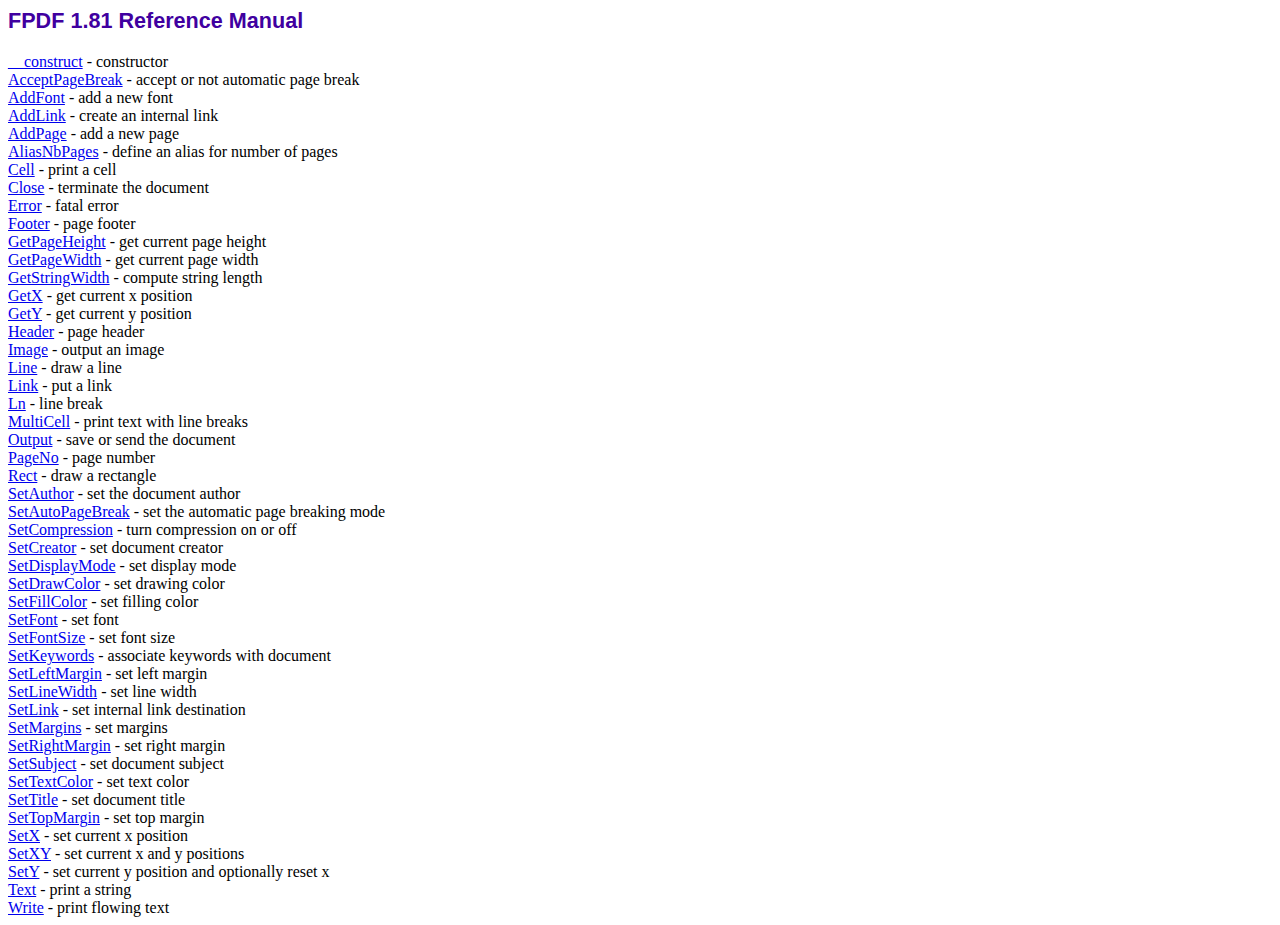
<file: fpdf/doc/index.htm>
<!DOCTYPE html PUBLIC "-//W3C//DTD HTML 4.01 Transitional//EN">
<html>
<head>
<meta http-equiv="Content-Type" content="text/html; charset=ISO-8859-1">
<title>FPDF 1.81 Reference Manual</title>
<link type="text/css" rel="stylesheet" href="../fpdf.css">
</head>
<body>
<h1>FPDF 1.81 Reference Manual</h1>
<a href="__construct.htm">__construct</a> - constructor<br>
<a href="acceptpagebreak.htm">AcceptPageBreak</a> - accept or not automatic page break<br>
<a href="addfont.htm">AddFont</a> - add a new font<br>
<a href="addlink.htm">AddLink</a> - create an internal link<br>
<a href="addpage.htm">AddPage</a> - add a new page<br>
<a href="aliasnbpages.htm">AliasNbPages</a> - define an alias for number of pages<br>
<a href="cell.htm">Cell</a> - print a cell<br>
<a href="close.htm">Close</a> - terminate the document<br>
<a href="error.htm">Error</a> - fatal error<br>
<a href="footer.htm">Footer</a> - page footer<br>
<a href="getpageheight.htm">GetPageHeight</a> - get current page height<br>
<a href="getpagewidth.htm">GetPageWidth</a> - get current page width<br>
<a href="getstringwidth.htm">GetStringWidth</a> - compute string length<br>
<a href="getx.htm">GetX</a> - get current x position<br>
<a href="gety.htm">GetY</a> - get current y position<br>
<a href="header.htm">Header</a> - page header<br>
<a href="image.htm">Image</a> - output an image<br>
<a href="line.htm">Line</a> - draw a line<br>
<a href="link.htm">Link</a> - put a link<br>
<a href="ln.htm">Ln</a> - line break<br>
<a href="multicell.htm">MultiCell</a> - print text with line breaks<br>
<a href="output.htm">Output</a> - save or send the document<br>
<a href="pageno.htm">PageNo</a> - page number<br>
<a href="rect.htm">Rect</a> - draw a rectangle<br>
<a href="setauthor.htm">SetAuthor</a> - set the document author<br>
<a href="setautopagebreak.htm">SetAutoPageBreak</a> - set the automatic page breaking mode<br>
<a href="setcompression.htm">SetCompression</a> - turn compression on or off<br>
<a href="setcreator.htm">SetCreator</a> - set document creator<br>
<a href="setdisplaymode.htm">SetDisplayMode</a> - set display mode<br>
<a href="setdrawcolor.htm">SetDrawColor</a> - set drawing color<br>
<a href="setfillcolor.htm">SetFillColor</a> - set filling color<br>
<a href="setfont.htm">SetFont</a> - set font<br>
<a href="setfontsize.htm">SetFontSize</a> - set font size<br>
<a href="setkeywords.htm">SetKeywords</a> - associate keywords with document<br>
<a href="setleftmargin.htm">SetLeftMargin</a> - set left margin<br>
<a href="setlinewidth.htm">SetLineWidth</a> - set line width<br>
<a href="setlink.htm">SetLink</a> - set internal link destination<br>
<a href="setmargins.htm">SetMargins</a> - set margins<br>
<a href="setrightmargin.htm">SetRightMargin</a> - set right margin<br>
<a href="setsubject.htm">SetSubject</a> - set document subject<br>
<a href="settextcolor.htm">SetTextColor</a> - set text color<br>
<a href="settitle.htm">SetTitle</a> - set document title<br>
<a href="settopmargin.htm">SetTopMargin</a> - set top margin<br>
<a href="setx.htm">SetX</a> - set current x position<br>
<a href="setxy.htm">SetXY</a> - set current x and y positions<br>
<a href="sety.htm">SetY</a> - set current y position and optionally reset x<br>
<a href="text.htm">Text</a> - print a string<br>
<a href="write.htm">Write</a> - print flowing text<br>
</body>
</html>
</file>
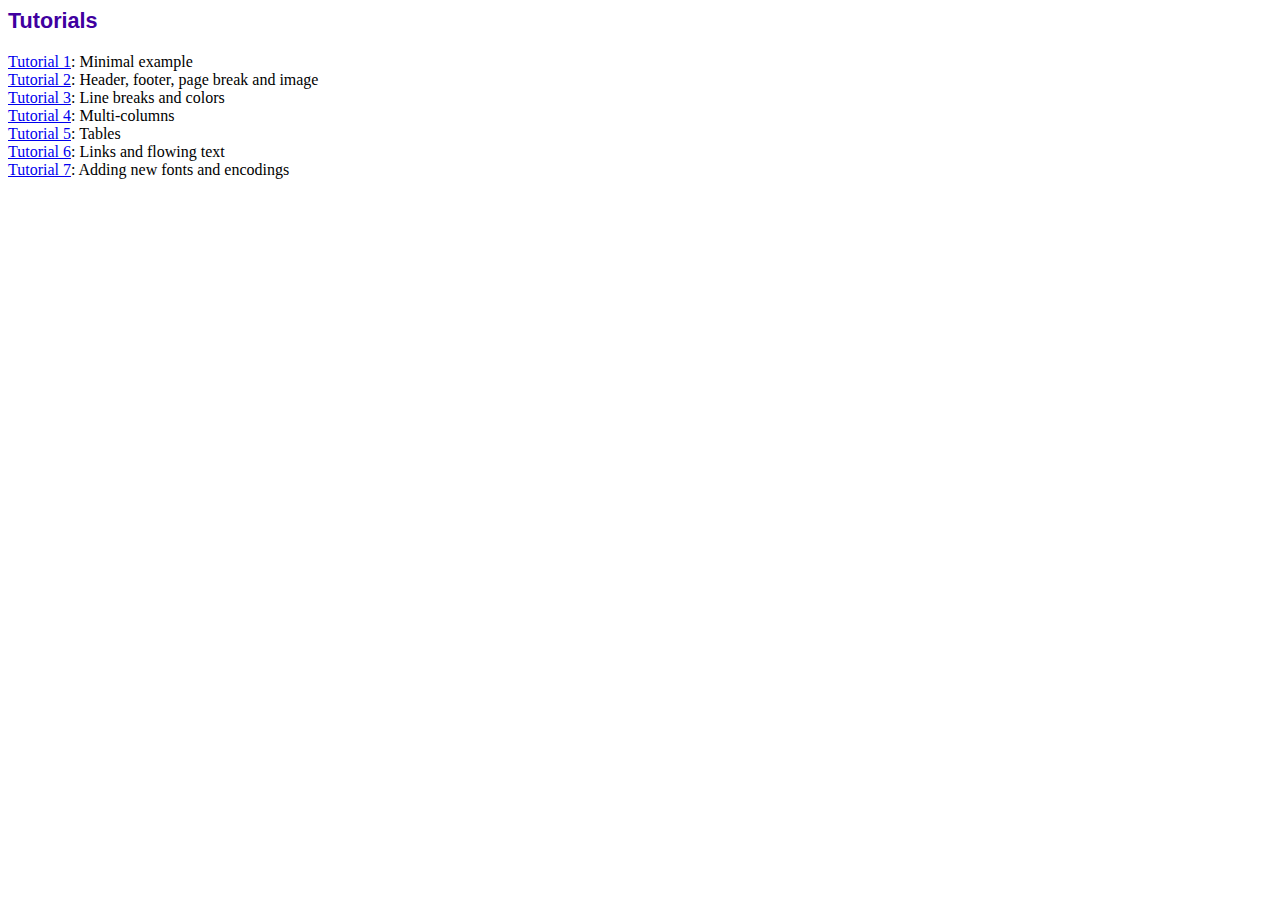
<file: fpdf/tutorial/index.htm>
<!DOCTYPE html PUBLIC "-//W3C//DTD HTML 4.01 Transitional//EN">
<html>
<head>
<meta http-equiv="Content-Type" content="text/html; charset=ISO-8859-1">
<title>Tutorials</title>
<link type="text/css" rel="stylesheet" href="../fpdf.css">
</head>
<body>
<h1>Tutorials</h1>
<ul style="list-style-type:none; margin-left:0; padding-left:0">
<li><a href="tuto1.htm">Tutorial 1</a>: Minimal example</li>
<li><a href="tuto2.htm">Tutorial 2</a>: Header, footer, page break and image</li>
<li><a href="tuto3.htm">Tutorial 3</a>: Line breaks and colors</li>
<li><a href="tuto4.htm">Tutorial 4</a>: Multi-columns</li>
<li><a href="tuto5.htm">Tutorial 5</a>: Tables</li>
<li><a href="tuto6.htm">Tutorial 6</a>: Links and flowing text</li>
<li><a href="tuto7.htm">Tutorial 7</a>: Adding new fonts and encodings</li>
</ul>
</body>
</html>
</file>
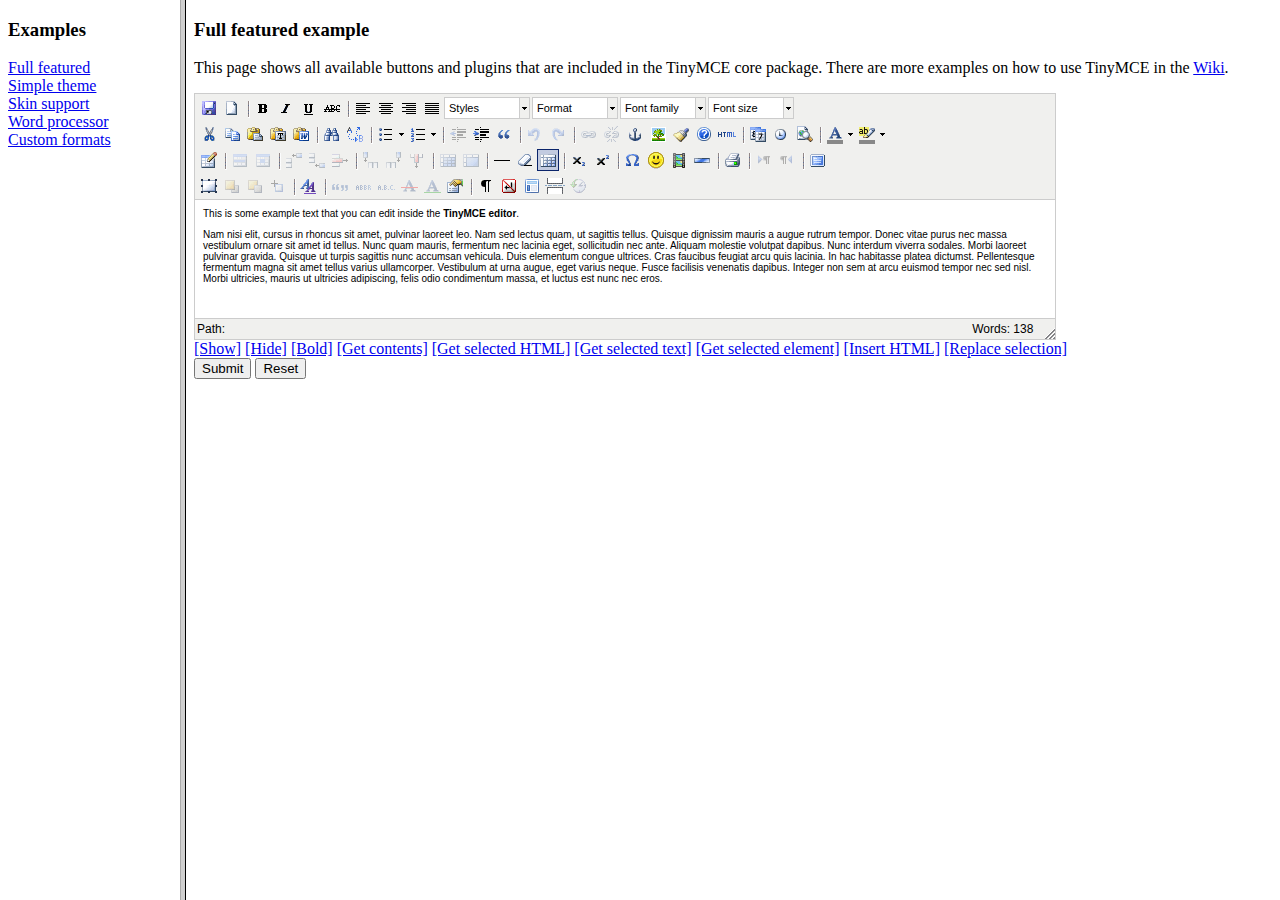
<file: admin/tinymce3/examples/index.html>
<!DOCTYPE HTML PUBLIC "-//W3C//DTD HTML 4.01 Frameset//EN" "http://www.w3.org/TR/html4/frameset.dtd">
<html>
<head>
	<title>TinyMCE examples</title>
</head>
<frameset cols="180,80%">
	<frame src="menu.html" name="menu" />
	<frame src="full.html" name="main" />
</frameset>
</html>
</file>
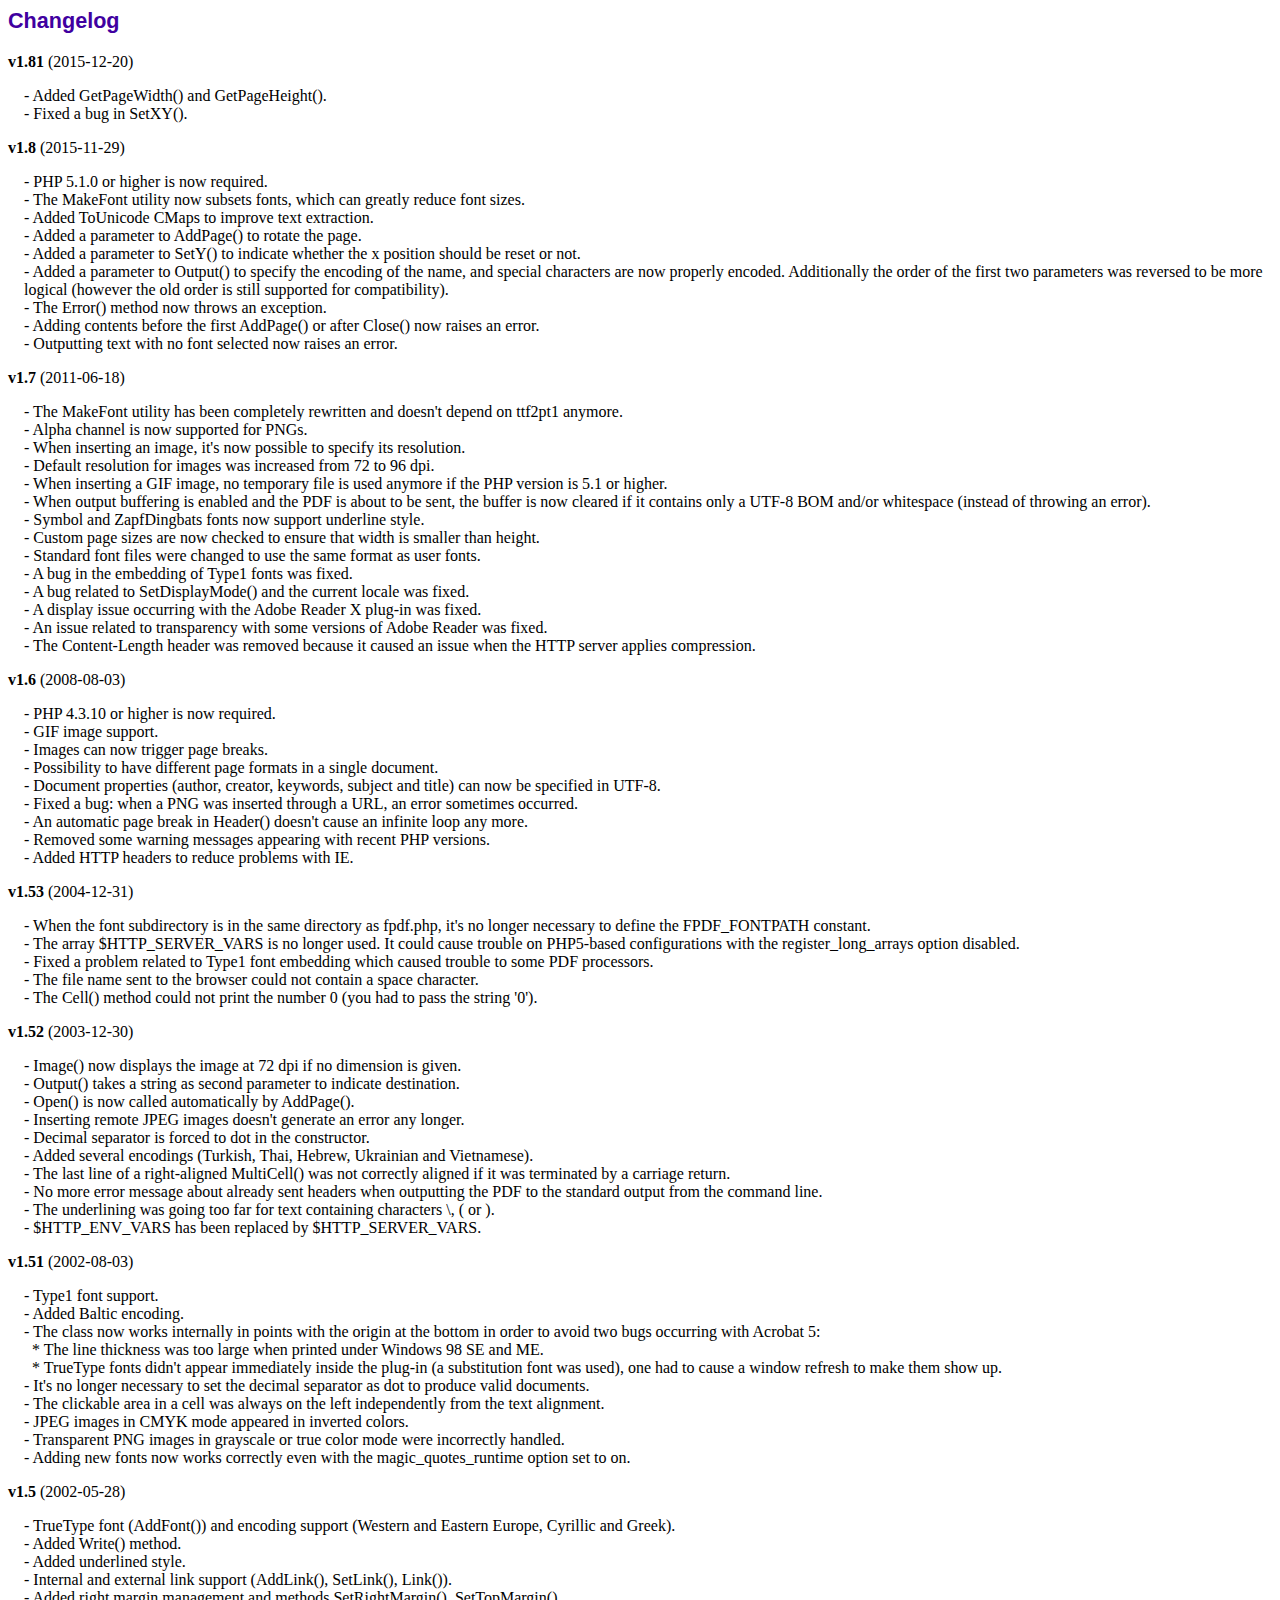
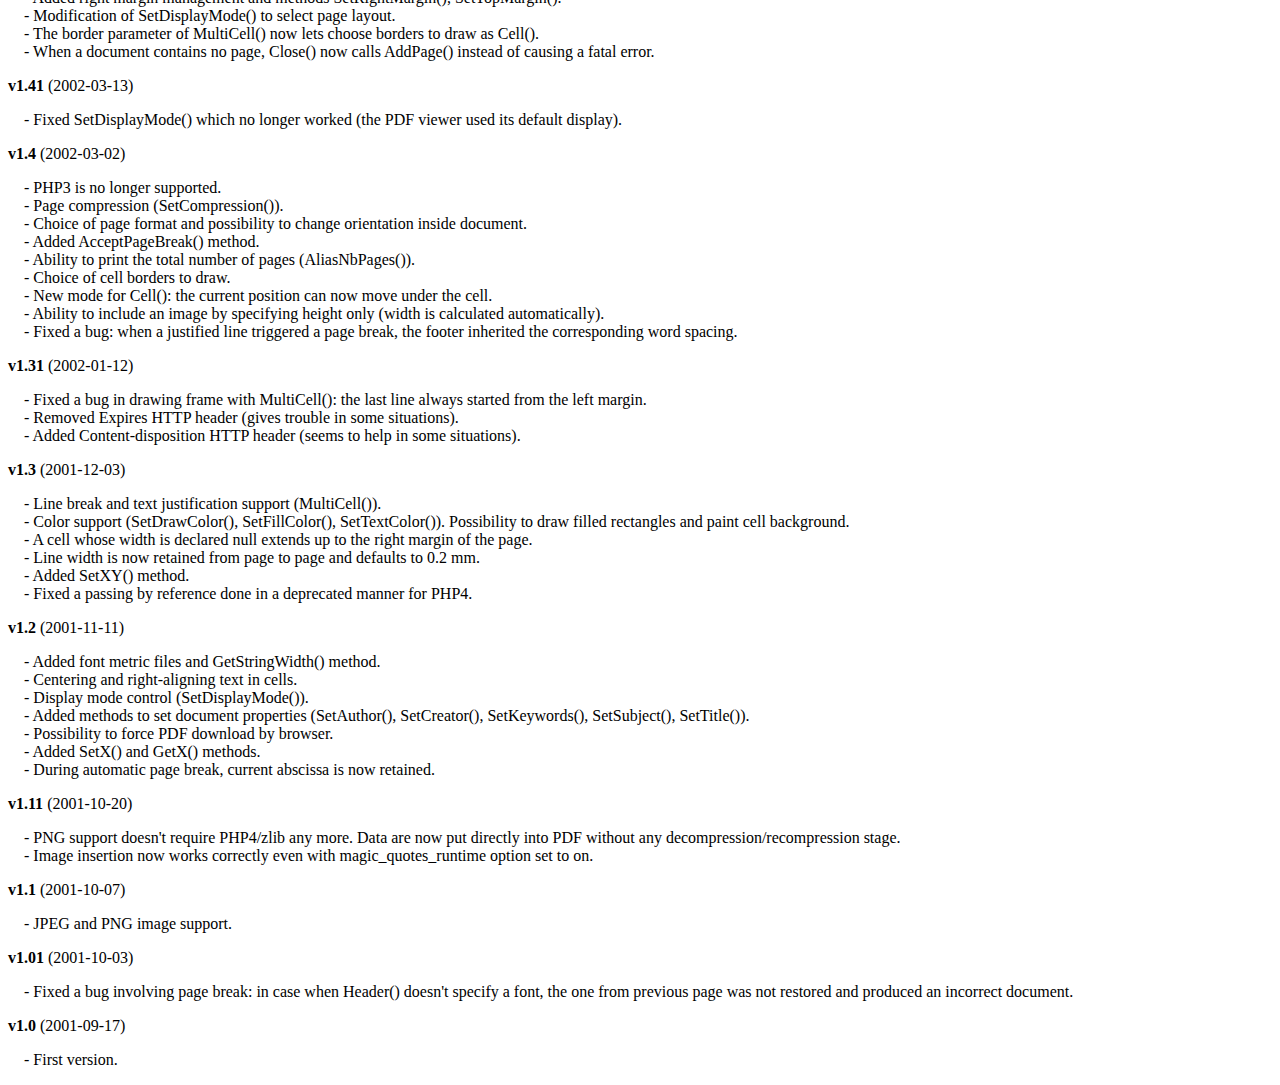
<file: fpdf/changelog.htm>
<!DOCTYPE html PUBLIC "-//W3C//DTD HTML 4.01 Transitional//EN">
<html>
<head>
<meta http-equiv="Content-Type" content="text/html; charset=ISO-8859-1">
<title>Changelog</title>
<link type="text/css" rel="stylesheet" href="fpdf.css">
<style type="text/css">
dd {margin:1em 0 1em 1em}
</style>
</head>
<body>
<h1>Changelog</h1>
<dl>
<dt><strong>v1.81</strong> (2015-12-20)</dt>
<dd>
- Added GetPageWidth() and GetPageHeight().<br>
- Fixed a bug in SetXY().<br>
</dd>
<dt><strong>v1.8</strong> (2015-11-29)</dt>
<dd>
- PHP 5.1.0 or higher is now required.<br>
- The MakeFont utility now subsets fonts, which can greatly reduce font sizes.<br>
- Added ToUnicode CMaps to improve text extraction.<br>
- Added a parameter to AddPage() to rotate the page.<br>
- Added a parameter to SetY() to indicate whether the x position should be reset or not.<br>
- Added a parameter to Output() to specify the encoding of the name, and special characters are now properly encoded. Additionally the order of the first two parameters was reversed to be more logical (however the old order is still supported for compatibility).<br>
- The Error() method now throws an exception.<br>
- Adding contents before the first AddPage() or after Close() now raises an error.<br>
- Outputting text with no font selected now raises an error.<br>
</dd>
<dt><strong>v1.7</strong> (2011-06-18)</dt>
<dd>
- The MakeFont utility has been completely rewritten and doesn't depend on ttf2pt1 anymore.<br>
- Alpha channel is now supported for PNGs.<br>
- When inserting an image, it's now possible to specify its resolution.<br>
- Default resolution for images was increased from 72 to 96 dpi.<br>
- When inserting a GIF image, no temporary file is used anymore if the PHP version is 5.1 or higher.<br>
- When output buffering is enabled and the PDF is about to be sent, the buffer is now cleared if it contains only a UTF-8 BOM and/or whitespace (instead of throwing an error).<br>
- Symbol and ZapfDingbats fonts now support underline style.<br>
- Custom page sizes are now checked to ensure that width is smaller than height.<br>
- Standard font files were changed to use the same format as user fonts.<br>
- A bug in the embedding of Type1 fonts was fixed.<br>
- A bug related to SetDisplayMode() and the current locale was fixed.<br>
- A display issue occurring with the Adobe Reader X plug-in was fixed.<br>
- An issue related to transparency with some versions of Adobe Reader was fixed.<br>
- The Content-Length header was removed because it caused an issue when the HTTP server applies compression.<br>
</dd>
<dt><strong>v1.6</strong> (2008-08-03)</dt>
<dd>
- PHP 4.3.10 or higher is now required.<br>
- GIF image support.<br>
- Images can now trigger page breaks.<br>
- Possibility to have different page formats in a single document.<br>
- Document properties (author, creator, keywords, subject and title) can now be specified in UTF-8.<br>
- Fixed a bug: when a PNG was inserted through a URL, an error sometimes occurred.<br>
- An automatic page break in Header() doesn't cause an infinite loop any more.<br>
- Removed some warning messages appearing with recent PHP versions.<br>
- Added HTTP headers to reduce problems with IE.<br>
</dd>
<dt><strong>v1.53</strong> (2004-12-31)</dt>
<dd>
- When the font subdirectory is in the same directory as fpdf.php, it's no longer necessary to define the FPDF_FONTPATH constant.<br>
- The array $HTTP_SERVER_VARS is no longer used. It could cause trouble on PHP5-based configurations with the register_long_arrays option disabled.<br>
- Fixed a problem related to Type1 font embedding which caused trouble to some PDF processors.<br>
- The file name sent to the browser could not contain a space character.<br>
- The Cell() method could not print the number 0 (you had to pass the string '0').<br>
</dd>
<dt><strong>v1.52</strong> (2003-12-30)</dt>
<dd>
- Image() now displays the image at 72 dpi if no dimension is given.<br>
- Output() takes a string as second parameter to indicate destination.<br>
- Open() is now called automatically by AddPage().<br>
- Inserting remote JPEG images doesn't generate an error any longer.<br>
- Decimal separator is forced to dot in the constructor.<br>
- Added several encodings (Turkish, Thai, Hebrew, Ukrainian and Vietnamese).<br>
- The last line of a right-aligned MultiCell() was not correctly aligned if it was terminated by a carriage return.<br>
- No more error message about already sent headers when outputting the PDF to the standard output from the command line.<br>
- The underlining was going too far for text containing characters \, ( or ).<br>
- $HTTP_ENV_VARS has been replaced by $HTTP_SERVER_VARS.<br>
</dd>
<dt><strong>v1.51</strong> (2002-08-03)</dt>
<dd>
- Type1 font support.<br>
- Added Baltic encoding.<br>
- The class now works internally in points with the origin at the bottom in order to avoid two bugs occurring with Acrobat 5:<br>&nbsp;&nbsp;* The line thickness was too large when printed under Windows 98 SE and ME.<br>&nbsp;&nbsp;* TrueType fonts didn't appear immediately inside the plug-in (a substitution font was used), one had to cause a window refresh to make them show up.<br>
- It's no longer necessary to set the decimal separator as dot to produce valid documents.<br>
- The clickable area in a cell was always on the left independently from the text alignment.<br>
- JPEG images in CMYK mode appeared in inverted colors.<br>
- Transparent PNG images in grayscale or true color mode were incorrectly handled.<br>
- Adding new fonts now works correctly even with the magic_quotes_runtime option set to on.<br>
</dd>
<dt><strong>v1.5</strong> (2002-05-28)</dt>
<dd>
- TrueType font (AddFont()) and encoding support (Western and Eastern Europe, Cyrillic and Greek).<br>
- Added Write() method.<br>
- Added underlined style.<br>
- Internal and external link support (AddLink(), SetLink(), Link()).<br>
- Added right margin management and methods SetRightMargin(), SetTopMargin().<br>
- Modification of SetDisplayMode() to select page layout.<br>
- The border parameter of MultiCell() now lets choose borders to draw as Cell().<br>
- When a document contains no page, Close() now calls AddPage() instead of causing a fatal error.<br>
</dd>
<dt><strong>v1.41</strong> (2002-03-13)</dt>
<dd>
- Fixed SetDisplayMode() which no longer worked (the PDF viewer used its default display).<br>
</dd>
<dt><strong>v1.4</strong> (2002-03-02)</dt>
<dd>
- PHP3 is no longer supported.<br>
- Page compression (SetCompression()).<br>
- Choice of page format and possibility to change orientation inside document.<br>
- Added AcceptPageBreak() method.<br>
- Ability to print the total number of pages (AliasNbPages()).<br>
- Choice of cell borders to draw.<br>
- New mode for Cell(): the current position can now move under the cell.<br>
- Ability to include an image by specifying height only (width is calculated automatically).<br>
- Fixed a bug: when a justified line triggered a page break, the footer inherited the corresponding word spacing.<br>
</dd>
<dt><strong>v1.31</strong> (2002-01-12)</dt>
<dd>
- Fixed a bug in drawing frame with MultiCell(): the last line always started from the left margin.<br>
- Removed Expires HTTP header (gives trouble in some situations).<br>
- Added Content-disposition HTTP header (seems to help in some situations).<br>
</dd>
<dt><strong>v1.3</strong> (2001-12-03)</dt>
<dd>
- Line break and text justification support (MultiCell()).<br>
- Color support (SetDrawColor(), SetFillColor(), SetTextColor()). Possibility to draw filled rectangles and paint cell background.<br>
- A cell whose width is declared null extends up to the right margin of the page.<br>
- Line width is now retained from page to page and defaults to 0.2 mm.<br>
- Added SetXY() method.<br>
- Fixed a passing by reference done in a deprecated manner for PHP4.<br>
</dd>
<dt><strong>v1.2</strong> (2001-11-11)</dt>
<dd>
- Added font metric files and GetStringWidth() method.<br>
- Centering and right-aligning text in cells.<br>
- Display mode control (SetDisplayMode()).<br>
- Added methods to set document properties (SetAuthor(), SetCreator(), SetKeywords(), SetSubject(), SetTitle()).<br>
- Possibility to force PDF download by browser.<br>
- Added SetX() and GetX() methods.<br>
- During automatic page break, current abscissa is now retained.<br>
</dd>
<dt><strong>v1.11</strong> (2001-10-20)</dt>
<dd>
- PNG support doesn't require PHP4/zlib any more. Data are now put directly into PDF without any decompression/recompression stage.<br>
- Image insertion now works correctly even with magic_quotes_runtime option set to on.<br>
</dd>
<dt><strong>v1.1</strong> (2001-10-07)</dt>
<dd>
- JPEG and PNG image support.<br>
</dd>
<dt><strong>v1.01</strong> (2001-10-03)</dt>
<dd>
- Fixed a bug involving page break: in case when Header() doesn't specify a font, the one from previous page was not restored and produced an incorrect document.<br>
</dd>
<dt><strong>v1.0</strong> (2001-09-17)</dt>
<dd>
- First version.<br>
</dd>
</dl>
</body>
</html>
</file>
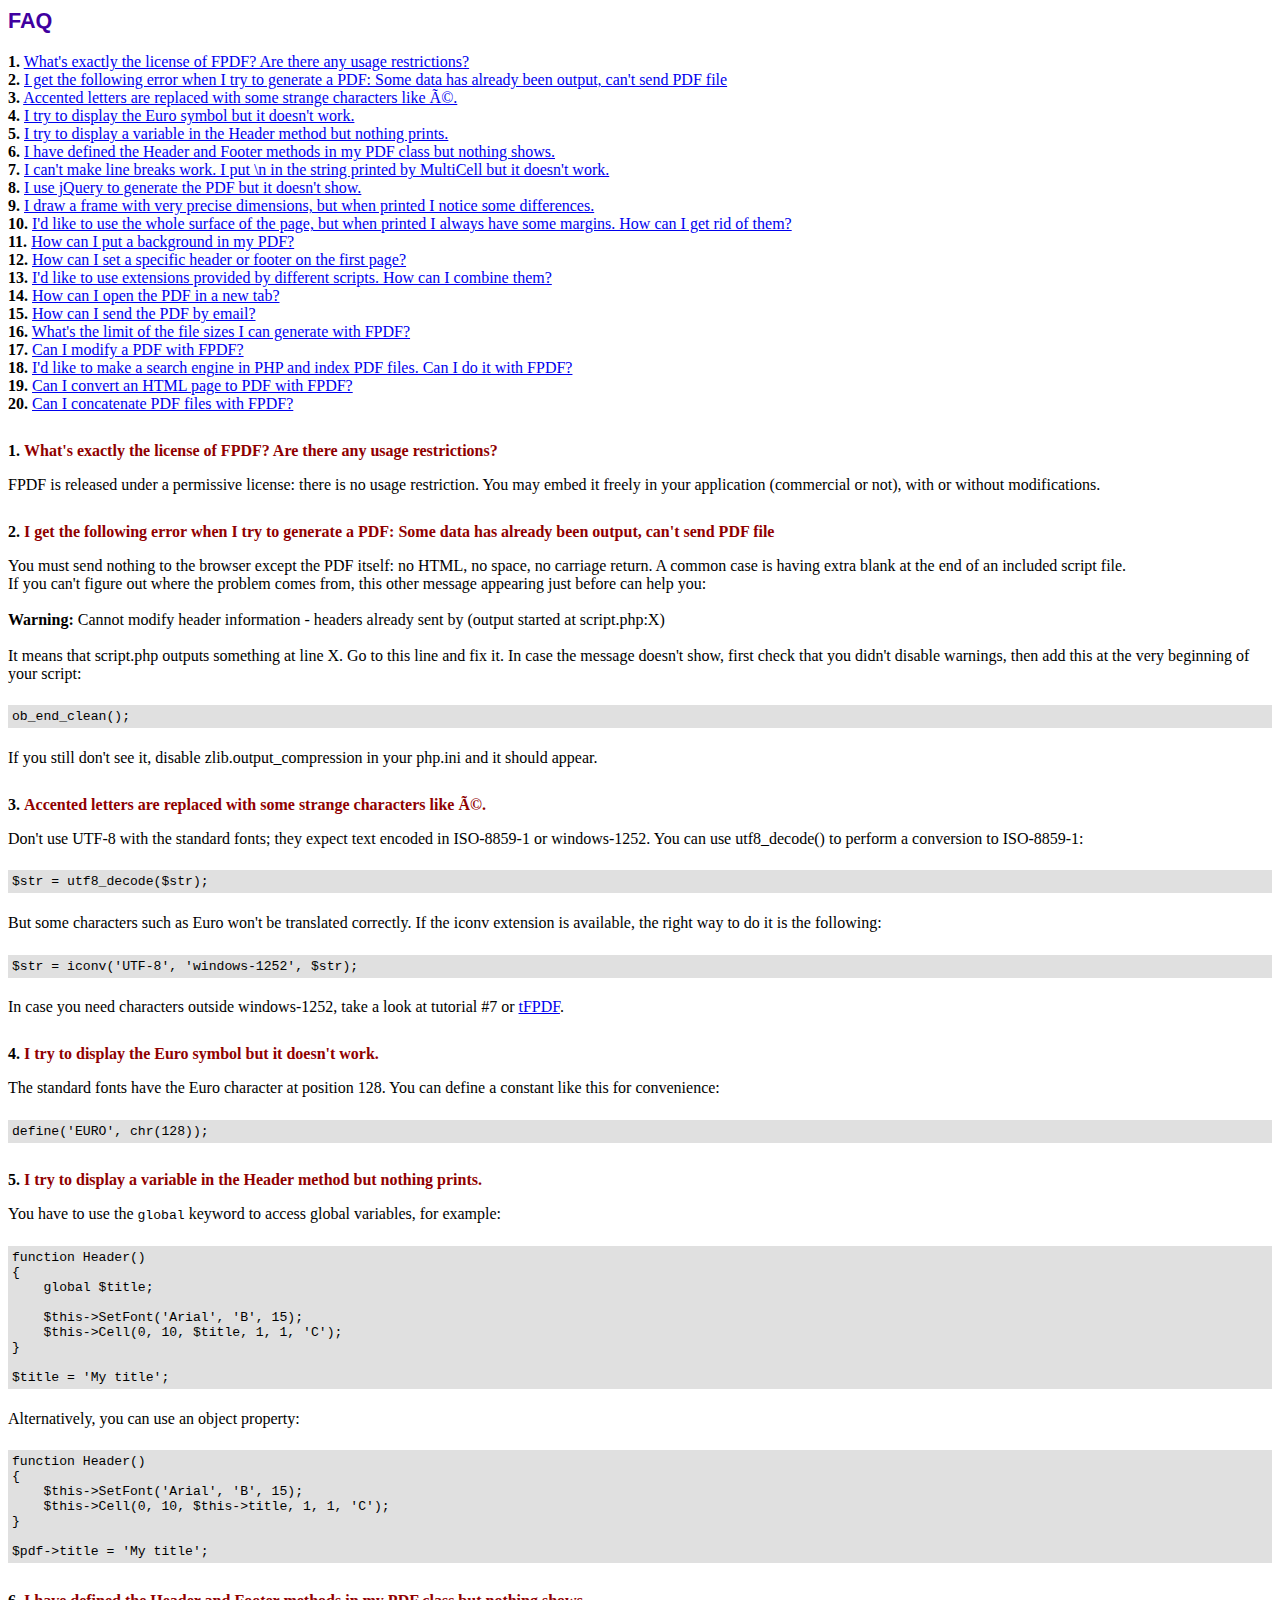
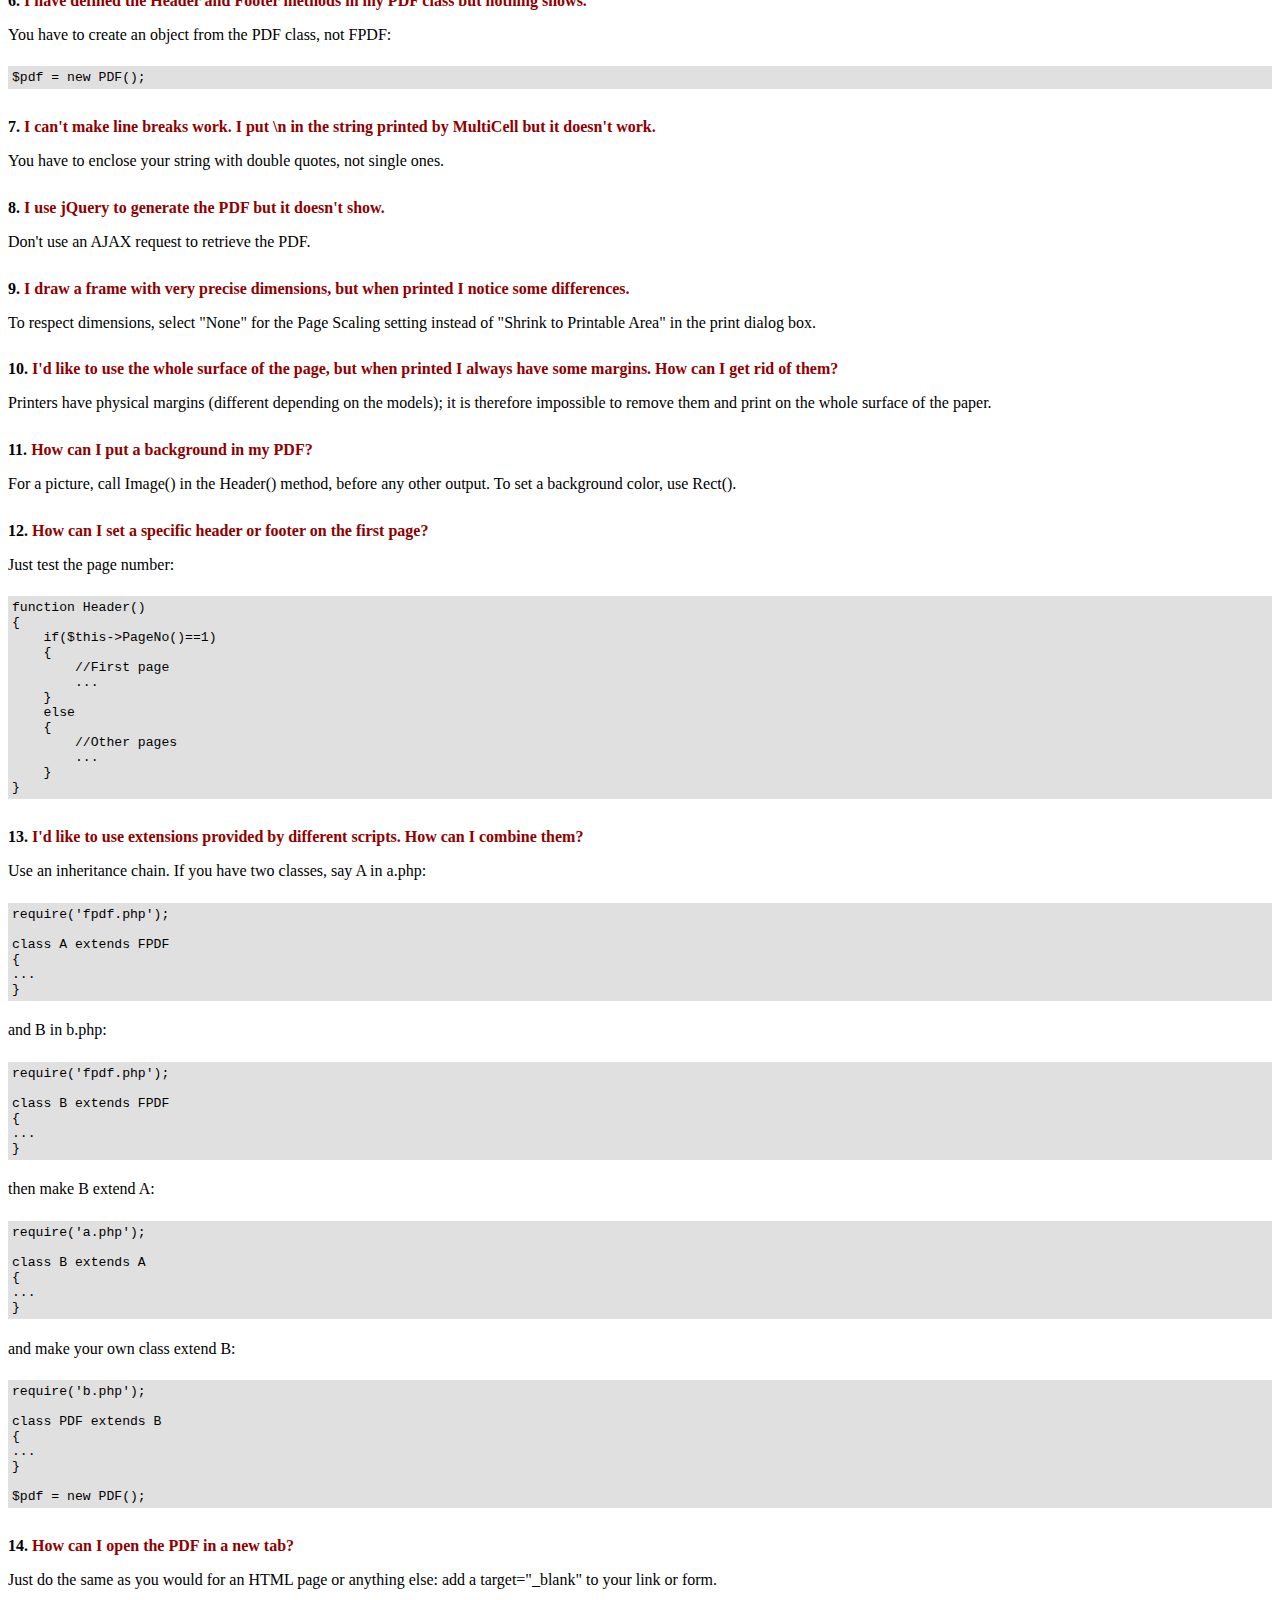
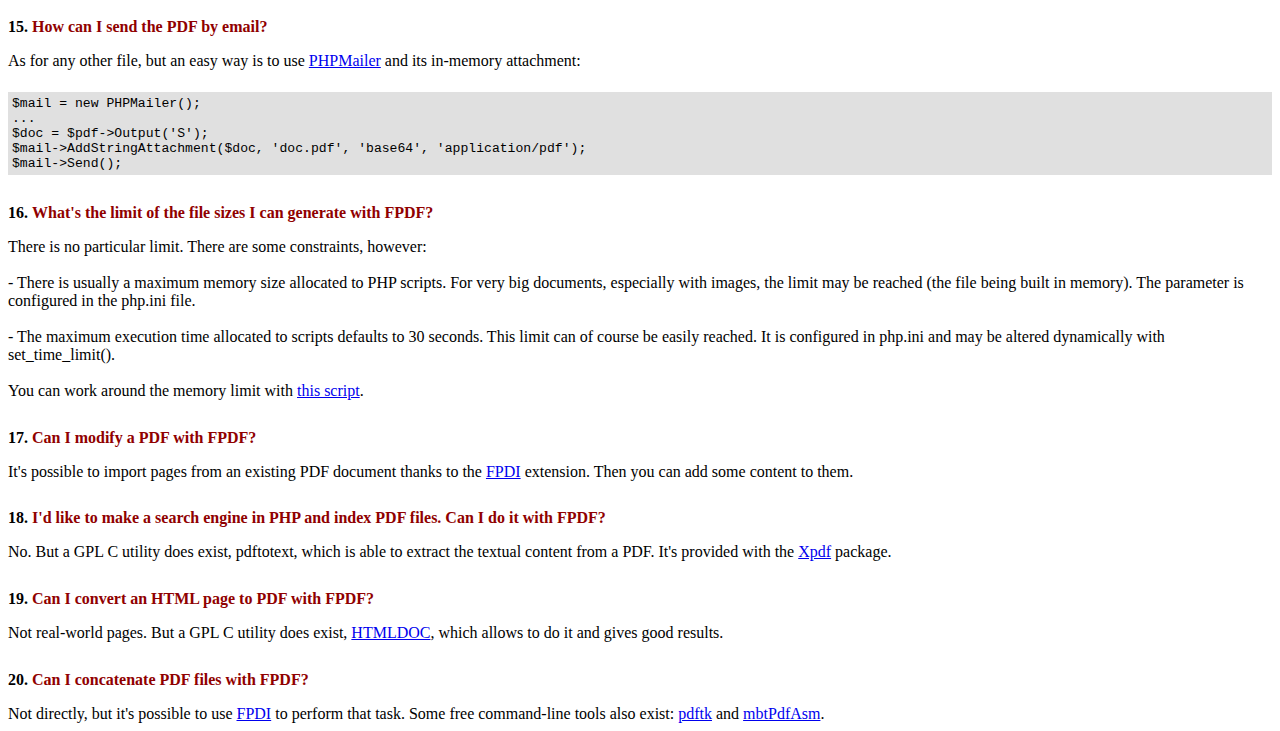
<file: fpdf/FAQ.htm>
<!DOCTYPE html PUBLIC "-//W3C//DTD HTML 4.01 Transitional//EN">
<html>
<head>
<meta http-equiv="Content-Type" content="text/html; charset=ISO-8859-1">
<title>FAQ</title>
<link type="text/css" rel="stylesheet" href="fpdf.css">
<style type="text/css">
ul {list-style-type:none; margin:0; padding:0}
ul#answers li {margin-top:1.8em}
.question {font-weight:bold; color:#900000}
</style>
</head>
<body>
<h1>FAQ</h1>
<ul>
<li><b>1.</b> <a href='#q1'>What's exactly the license of FPDF? Are there any usage restrictions?</a></li>
<li><b>2.</b> <a href='#q2'>I get the following error when I try to generate a PDF: Some data has already been output, can't send PDF file</a></li>
<li><b>3.</b> <a href='#q3'>Accented letters are replaced with some strange characters like é.</a></li>
<li><b>4.</b> <a href='#q4'>I try to display the Euro symbol but it doesn't work.</a></li>
<li><b>5.</b> <a href='#q5'>I try to display a variable in the Header method but nothing prints.</a></li>
<li><b>6.</b> <a href='#q6'>I have defined the Header and Footer methods in my PDF class but nothing shows.</a></li>
<li><b>7.</b> <a href='#q7'>I can't make line breaks work. I put \n in the string printed by MultiCell but it doesn't work.</a></li>
<li><b>8.</b> <a href='#q8'>I use jQuery to generate the PDF but it doesn't show.</a></li>
<li><b>9.</b> <a href='#q9'>I draw a frame with very precise dimensions, but when printed I notice some differences.</a></li>
<li><b>10.</b> <a href='#q10'>I'd like to use the whole surface of the page, but when printed I always have some margins. How can I get rid of them?</a></li>
<li><b>11.</b> <a href='#q11'>How can I put a background in my PDF?</a></li>
<li><b>12.</b> <a href='#q12'>How can I set a specific header or footer on the first page?</a></li>
<li><b>13.</b> <a href='#q13'>I'd like to use extensions provided by different scripts. How can I combine them?</a></li>
<li><b>14.</b> <a href='#q14'>How can I open the PDF in a new tab?</a></li>
<li><b>15.</b> <a href='#q15'>How can I send the PDF by email?</a></li>
<li><b>16.</b> <a href='#q16'>What's the limit of the file sizes I can generate with FPDF?</a></li>
<li><b>17.</b> <a href='#q17'>Can I modify a PDF with FPDF?</a></li>
<li><b>18.</b> <a href='#q18'>I'd like to make a search engine in PHP and index PDF files. Can I do it with FPDF?</a></li>
<li><b>19.</b> <a href='#q19'>Can I convert an HTML page to PDF with FPDF?</a></li>
<li><b>20.</b> <a href='#q20'>Can I concatenate PDF files with FPDF?</a></li>
</ul>

<ul id='answers'>
<li id='q1'>
<p><b>1.</b> <span class='question'>What's exactly the license of FPDF? Are there any usage restrictions?</span></p>
FPDF is released under a permissive license: there is no usage restriction. You may embed it
freely in your application (commercial or not), with or without modifications.
</li>

<li id='q2'>
<p><b>2.</b> <span class='question'>I get the following error when I try to generate a PDF: Some data has already been output, can't send PDF file</span></p>
You must send nothing to the browser except the PDF itself: no HTML, no space, no carriage return. A common
case is having extra blank at the end of an included script file.<br>
If you can't figure out where the problem comes from, this other message appearing just before can help you:<br>
<br>
<b>Warning:</b> Cannot modify header information - headers already sent by (output started at script.php:X)<br>
<br>
It means that script.php outputs something at line X. Go to this line and fix it.
In case the message doesn't show, first check that you didn't disable warnings, then add this at the very
beginning of your script:
<div class="doc-source">
<pre><code>ob_end_clean();</code></pre>
</div>
If you still don't see it, disable zlib.output_compression in your php.ini and it should appear.
</li>

<li id='q3'>
<p><b>3.</b> <span class='question'>Accented letters are replaced with some strange characters like é.</span></p>
Don't use UTF-8 with the standard fonts; they expect text encoded in ISO-8859-1 or windows-1252.
You can use utf8_decode() to perform a conversion to ISO-8859-1:
<div class="doc-source">
<pre><code>$str = utf8_decode($str);</code></pre>
</div>
But some characters such as Euro won't be translated correctly. If the iconv extension is available, the
right way to do it is the following:
<div class="doc-source">
<pre><code>$str = iconv('UTF-8', 'windows-1252', $str);</code></pre>
</div>
In case you need characters outside windows-1252, take a look at tutorial #7 or
<a href="http://www.fpdf.org/?go=script&amp;id=92" target="_blank">tFPDF</a>.
</li>

<li id='q4'>
<p><b>4.</b> <span class='question'>I try to display the Euro symbol but it doesn't work.</span></p>
The standard fonts have the Euro character at position 128. You can define a constant like this
for convenience:
<div class="doc-source">
<pre><code>define('EURO', chr(128));</code></pre>
</div>
</li>

<li id='q5'>
<p><b>5.</b> <span class='question'>I try to display a variable in the Header method but nothing prints.</span></p>
You have to use the <code>global</code> keyword to access global variables, for example:
<div class="doc-source">
<pre><code>function Header()
{
    global $title;

    $this-&gt;SetFont('Arial', 'B', 15);
    $this-&gt;Cell(0, 10, $title, 1, 1, 'C');
}

$title = 'My title';</code></pre>
</div>
Alternatively, you can use an object property:
<div class="doc-source">
<pre><code>function Header()
{
    $this-&gt;SetFont('Arial', 'B', 15);
    $this-&gt;Cell(0, 10, $this-&gt;title, 1, 1, 'C');
}

$pdf-&gt;title = 'My title';</code></pre>
</div>
</li>

<li id='q6'>
<p><b>6.</b> <span class='question'>I have defined the Header and Footer methods in my PDF class but nothing shows.</span></p>
You have to create an object from the PDF class, not FPDF:
<div class="doc-source">
<pre><code>$pdf = new PDF();</code></pre>
</div>
</li>

<li id='q7'>
<p><b>7.</b> <span class='question'>I can't make line breaks work. I put \n in the string printed by MultiCell but it doesn't work.</span></p>
You have to enclose your string with double quotes, not single ones.
</li>

<li id='q8'>
<p><b>8.</b> <span class='question'>I use jQuery to generate the PDF but it doesn't show.</span></p>
Don't use an AJAX request to retrieve the PDF.
</li>

<li id='q9'>
<p><b>9.</b> <span class='question'>I draw a frame with very precise dimensions, but when printed I notice some differences.</span></p>
To respect dimensions, select "None" for the Page Scaling setting instead of "Shrink to Printable Area" in the print dialog box.
</li>

<li id='q10'>
<p><b>10.</b> <span class='question'>I'd like to use the whole surface of the page, but when printed I always have some margins. How can I get rid of them?</span></p>
Printers have physical margins (different depending on the models); it is therefore impossible to remove
them and print on the whole surface of the paper.
</li>

<li id='q11'>
<p><b>11.</b> <span class='question'>How can I put a background in my PDF?</span></p>
For a picture, call Image() in the Header() method, before any other output. To set a background color, use Rect().
</li>

<li id='q12'>
<p><b>12.</b> <span class='question'>How can I set a specific header or footer on the first page?</span></p>
Just test the page number:
<div class="doc-source">
<pre><code>function Header()
{
    if($this-&gt;PageNo()==1)
    {
        //First page
        ...
    }
    else
    {
        //Other pages
        ...
    }
}</code></pre>
</div>
</li>

<li id='q13'>
<p><b>13.</b> <span class='question'>I'd like to use extensions provided by different scripts. How can I combine them?</span></p>
Use an inheritance chain. If you have two classes, say A in a.php:
<div class="doc-source">
<pre><code>require('fpdf.php');

class A extends FPDF
{
...
}</code></pre>
</div>
and B in b.php:
<div class="doc-source">
<pre><code>require('fpdf.php');

class B extends FPDF
{
...
}</code></pre>
</div>
then make B extend A:
<div class="doc-source">
<pre><code>require('a.php');

class B extends A
{
...
}</code></pre>
</div>
and make your own class extend B:
<div class="doc-source">
<pre><code>require('b.php');

class PDF extends B
{
...
}

$pdf = new PDF();</code></pre>
</div>
</li>

<li id='q14'>
<p><b>14.</b> <span class='question'>How can I open the PDF in a new tab?</span></p>
Just do the same as you would for an HTML page or anything else: add a target="_blank" to your link or form.
</li>

<li id='q15'>
<p><b>15.</b> <span class='question'>How can I send the PDF by email?</span></p>
As for any other file, but an easy way is to use <a href="http://phpmailer.codeworxtech.com" target="_blank">PHPMailer</a> and
its in-memory attachment:
<div class="doc-source">
<pre><code>$mail = new PHPMailer();
...
$doc = $pdf-&gt;Output('S');
$mail-&gt;AddStringAttachment($doc, 'doc.pdf', 'base64', 'application/pdf');
$mail-&gt;Send();</code></pre>
</div>
</li>

<li id='q16'>
<p><b>16.</b> <span class='question'>What's the limit of the file sizes I can generate with FPDF?</span></p>
There is no particular limit. There are some constraints, however:
<br>
<br>
- There is usually a maximum memory size allocated to PHP scripts. For very big documents,
especially with images, the limit may be reached (the file being built in memory). The
parameter is configured in the php.ini file.
<br>
<br>
- The maximum execution time allocated to scripts defaults to 30 seconds. This limit can of course
be easily reached. It is configured in php.ini and may be altered dynamically with set_time_limit().
<br>
<br>
You can work around the memory limit with <a href="http://www.fpdf.org/?go=script&amp;id=76" target="_blank">this script</a>.
</li>

<li id='q17'>
<p><b>17.</b> <span class='question'>Can I modify a PDF with FPDF?</span></p>
It's possible to import pages from an existing PDF document thanks to the
<a href="https://www.setasign.com/products/fpdi/about/" target="_blank">FPDI</a> extension.
Then you can add some content to them.
</li>

<li id='q18'>
<p><b>18.</b> <span class='question'>I'd like to make a search engine in PHP and index PDF files. Can I do it with FPDF?</span></p>
No. But a GPL C utility does exist, pdftotext, which is able to extract the textual content from a PDF.
It's provided with the <a href="http://www.foolabs.com/xpdf/" target="_blank">Xpdf</a> package.
</li>

<li id='q19'>
<p><b>19.</b> <span class='question'>Can I convert an HTML page to PDF with FPDF?</span></p>
Not real-world pages. But a GPL C utility does exist, <a href="https://www.msweet.org/projects.php?Z1" target="_blank">HTMLDOC</a>,
which allows to do it and gives good results.
</li>

<li id='q20'>
<p><b>20.</b> <span class='question'>Can I concatenate PDF files with FPDF?</span></p>
Not directly, but it's possible to use <a href="https://www.setasign.com/products/fpdi/demos/concatenate-fake/" target="_blank">FPDI</a>
to perform that task. Some free command-line tools also exist:
<a href="https://www.pdflabs.com/tools/pdftk-the-pdf-toolkit/" target="_blank">pdftk</a> and
<a href="http://thierry.schmit.free.fr/spip/spip.php?article15" target="_blank">mbtPdfAsm</a>.
</li>
</ul>
</body>
</html>
</file>
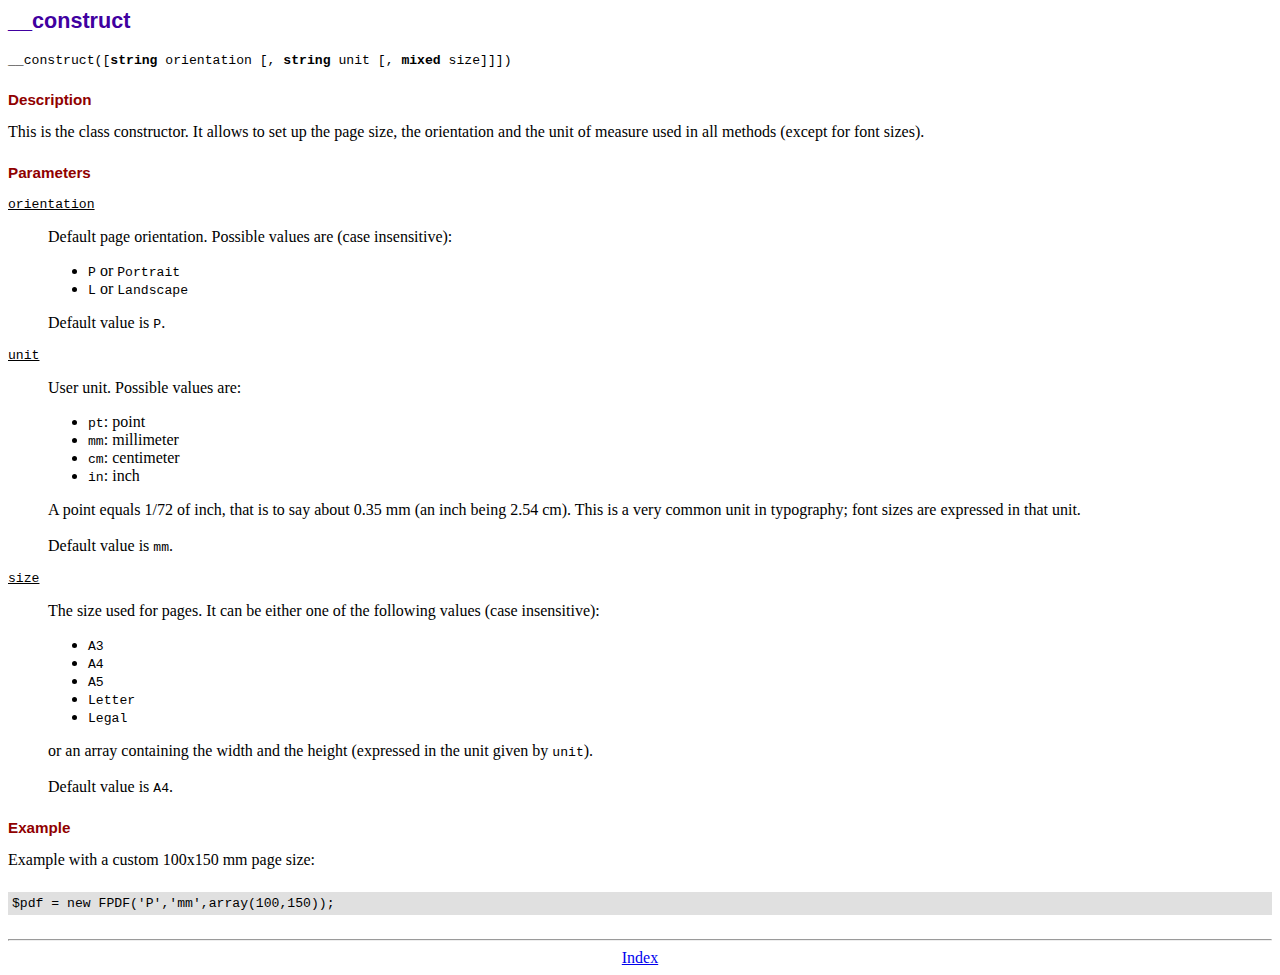
<file: fpdf/doc/__construct.htm>
<!DOCTYPE html PUBLIC "-//W3C//DTD HTML 4.01 Transitional//EN">
<html>
<head>
<meta http-equiv="Content-Type" content="text/html; charset=ISO-8859-1">
<title>__construct</title>
<link type="text/css" rel="stylesheet" href="../fpdf.css">
</head>
<body>
<h1>__construct</h1>
<code>__construct([<b>string</b> orientation [, <b>string</b> unit [, <b>mixed</b> size]]])</code>
<h2>Description</h2>
This is the class constructor. It allows to set up the page size, the orientation and the
unit of measure used in all methods (except for font sizes).
<h2>Parameters</h2>
<dl class="param">
<dt><code>orientation</code></dt>
<dd>
Default page orientation. Possible values are (case insensitive):
<ul>
<li><code>P</code> or <code>Portrait</code></li>
<li><code>L</code> or <code>Landscape</code></li>
</ul>
Default value is <code>P</code>.
</dd>
<dt><code>unit</code></dt>
<dd>
User unit. Possible values are:
<ul>
<li><code>pt</code>: point</li>
<li><code>mm</code>: millimeter</li>
<li><code>cm</code>: centimeter</li>
<li><code>in</code>: inch</li>
</ul>
A point equals 1/72 of inch, that is to say about 0.35 mm (an inch being 2.54 cm). This
is a very common unit in typography; font sizes are expressed in that unit.
<br>
<br>
Default value is <code>mm</code>.
</dd>
<dt><code>size</code></dt>
<dd>
The size used for pages. It can be either one of the following values (case insensitive):
<ul>
<li><code>A3</code></li>
<li><code>A4</code></li>
<li><code>A5</code></li>
<li><code>Letter</code></li>
<li><code>Legal</code></li>
</ul>
or an array containing the width and the height (expressed in the unit given by <code>unit</code>).<br>
<br>
Default value is <code>A4</code>.
</dd>
</dl>
<h2>Example</h2>
Example with a custom 100x150 mm page size:
<div class="doc-source">
<pre><code>$pdf = new FPDF('P','mm',array(100,150));</code></pre>
</div>
<hr style="margin-top:1.5em">
<div style="text-align:center"><a href="index.htm">Index</a></div>
</body>
</html>
</file>
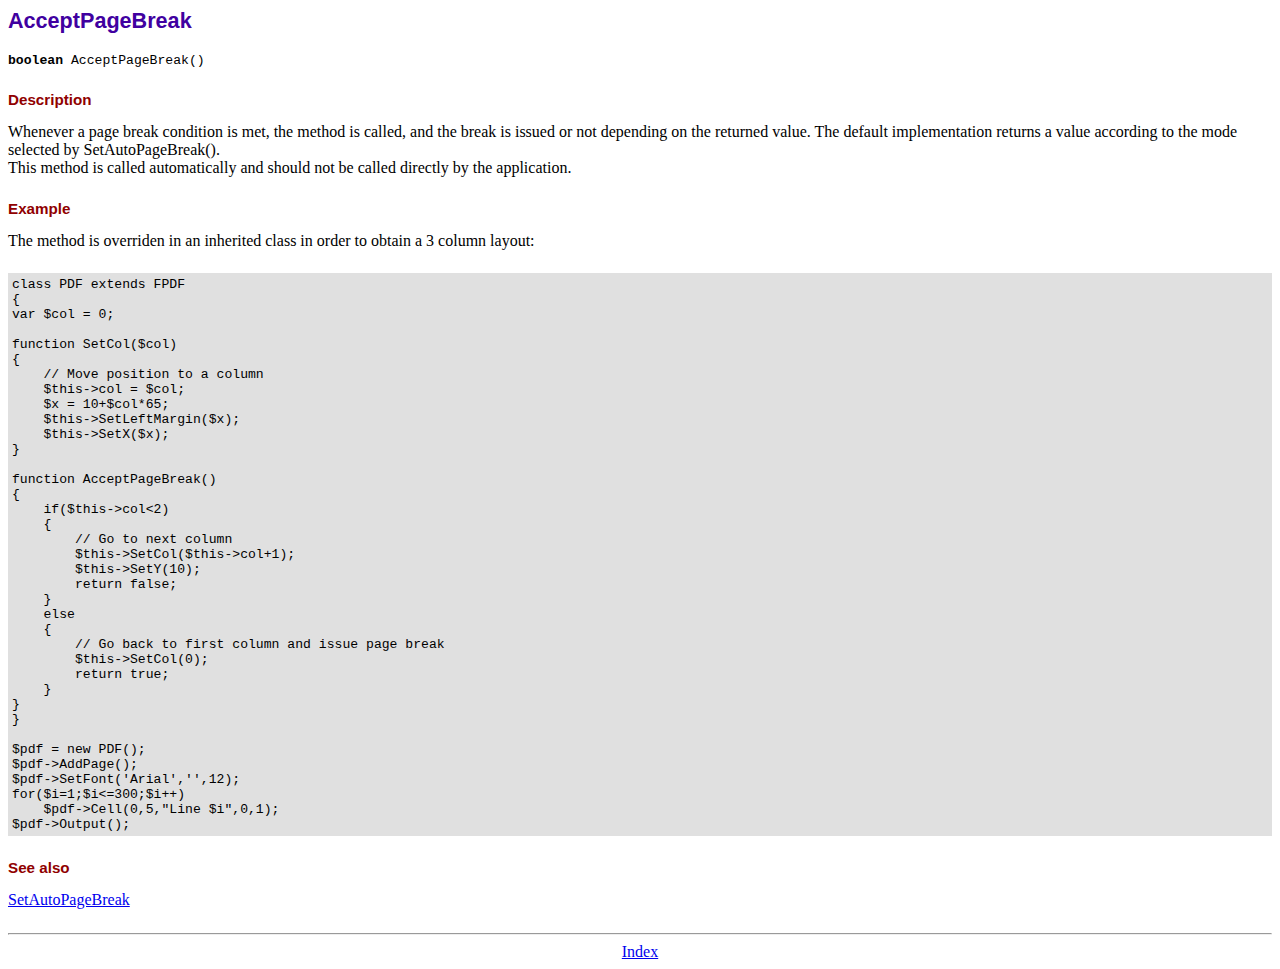
<file: fpdf/doc/acceptpagebreak.htm>
<!DOCTYPE html PUBLIC "-//W3C//DTD HTML 4.01 Transitional//EN">
<html>
<head>
<meta http-equiv="Content-Type" content="text/html; charset=ISO-8859-1">
<title>AcceptPageBreak</title>
<link type="text/css" rel="stylesheet" href="../fpdf.css">
</head>
<body>
<h1>AcceptPageBreak</h1>
<code><b>boolean</b> AcceptPageBreak()</code>
<h2>Description</h2>
Whenever a page break condition is met, the method is called, and the break is issued or not
depending on the returned value. The default implementation returns a value according to the
mode selected by SetAutoPageBreak().
<br>
This method is called automatically and should not be called directly by the application.
<h2>Example</h2>
The method is overriden in an inherited class in order to obtain a 3 column layout:
<div class="doc-source">
<pre><code>class PDF extends FPDF
{
var $col = 0;

function SetCol($col)
{
    // Move position to a column
    $this-&gt;col = $col;
    $x = 10+$col*65;
    $this-&gt;SetLeftMargin($x);
    $this-&gt;SetX($x);
}

function AcceptPageBreak()
{
    if($this-&gt;col&lt;2)
    {
        // Go to next column
        $this-&gt;SetCol($this-&gt;col+1);
        $this-&gt;SetY(10);
        return false;
    }
    else
    {
        // Go back to first column and issue page break
        $this-&gt;SetCol(0);
        return true;
    }
}
}

$pdf = new PDF();
$pdf-&gt;AddPage();
$pdf-&gt;SetFont('Arial','',12);
for($i=1;$i&lt;=300;$i++)
    $pdf-&gt;Cell(0,5,"Line $i",0,1);
$pdf-&gt;Output();</code></pre>
</div>
<h2>See also</h2>
<a href="setautopagebreak.htm">SetAutoPageBreak</a>
<hr style="margin-top:1.5em">
<div style="text-align:center"><a href="index.htm">Index</a></div>
</body>
</html>
</file>
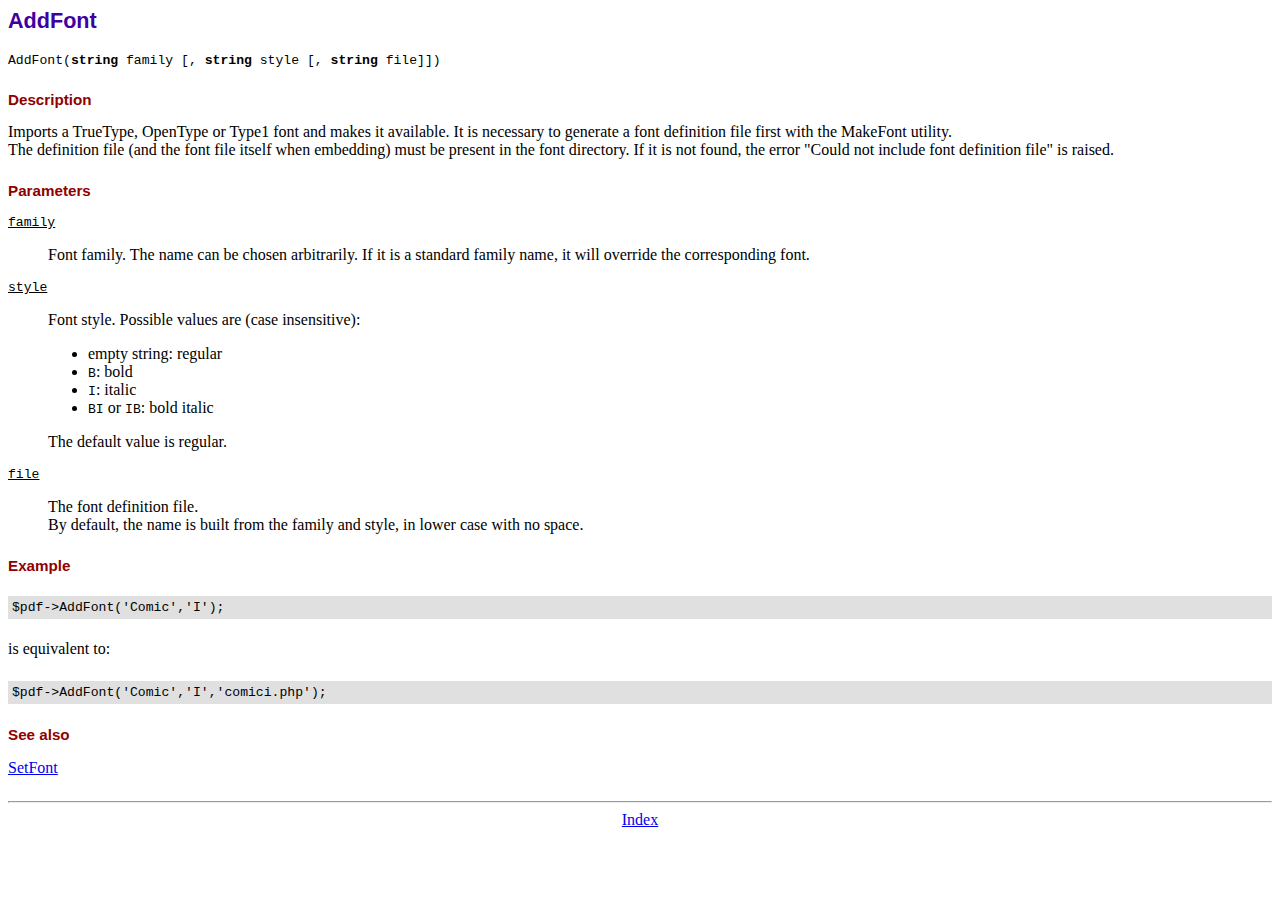
<file: fpdf/doc/addfont.htm>
<!DOCTYPE html PUBLIC "-//W3C//DTD HTML 4.01 Transitional//EN">
<html>
<head>
<meta http-equiv="Content-Type" content="text/html; charset=ISO-8859-1">
<title>AddFont</title>
<link type="text/css" rel="stylesheet" href="../fpdf.css">
</head>
<body>
<h1>AddFont</h1>
<code>AddFont(<b>string</b> family [, <b>string</b> style [, <b>string</b> file]])</code>
<h2>Description</h2>
Imports a TrueType, OpenType or Type1 font and makes it available. It is necessary to generate a font
definition file first with the MakeFont utility.
<br>
The definition file (and the font file itself when embedding) must be present in the font directory.
If it is not found, the error "Could not include font definition file" is raised.
<h2>Parameters</h2>
<dl class="param">
<dt><code>family</code></dt>
<dd>
Font family. The name can be chosen arbitrarily. If it is a standard family name, it will
override the corresponding font.
</dd>
<dt><code>style</code></dt>
<dd>
Font style. Possible values are (case insensitive):
<ul>
<li>empty string: regular</li>
<li><code>B</code>: bold</li>
<li><code>I</code>: italic</li>
<li><code>BI</code> or <code>IB</code>: bold italic</li>
</ul>
The default value is regular.
</dd>
<dt><code>file</code></dt>
<dd>
The font definition file.
<br>
By default, the name is built from the family and style, in lower case with no space.
</dd>
</dl>
<h2>Example</h2>
<div class="doc-source">
<pre><code>$pdf-&gt;AddFont('Comic','I');</code></pre>
</div>
is equivalent to:
<div class="doc-source">
<pre><code>$pdf-&gt;AddFont('Comic','I','comici.php');</code></pre>
</div>
<h2>See also</h2>
<a href="setfont.htm">SetFont</a>
<hr style="margin-top:1.5em">
<div style="text-align:center"><a href="index.htm">Index</a></div>
</body>
</html>
</file>
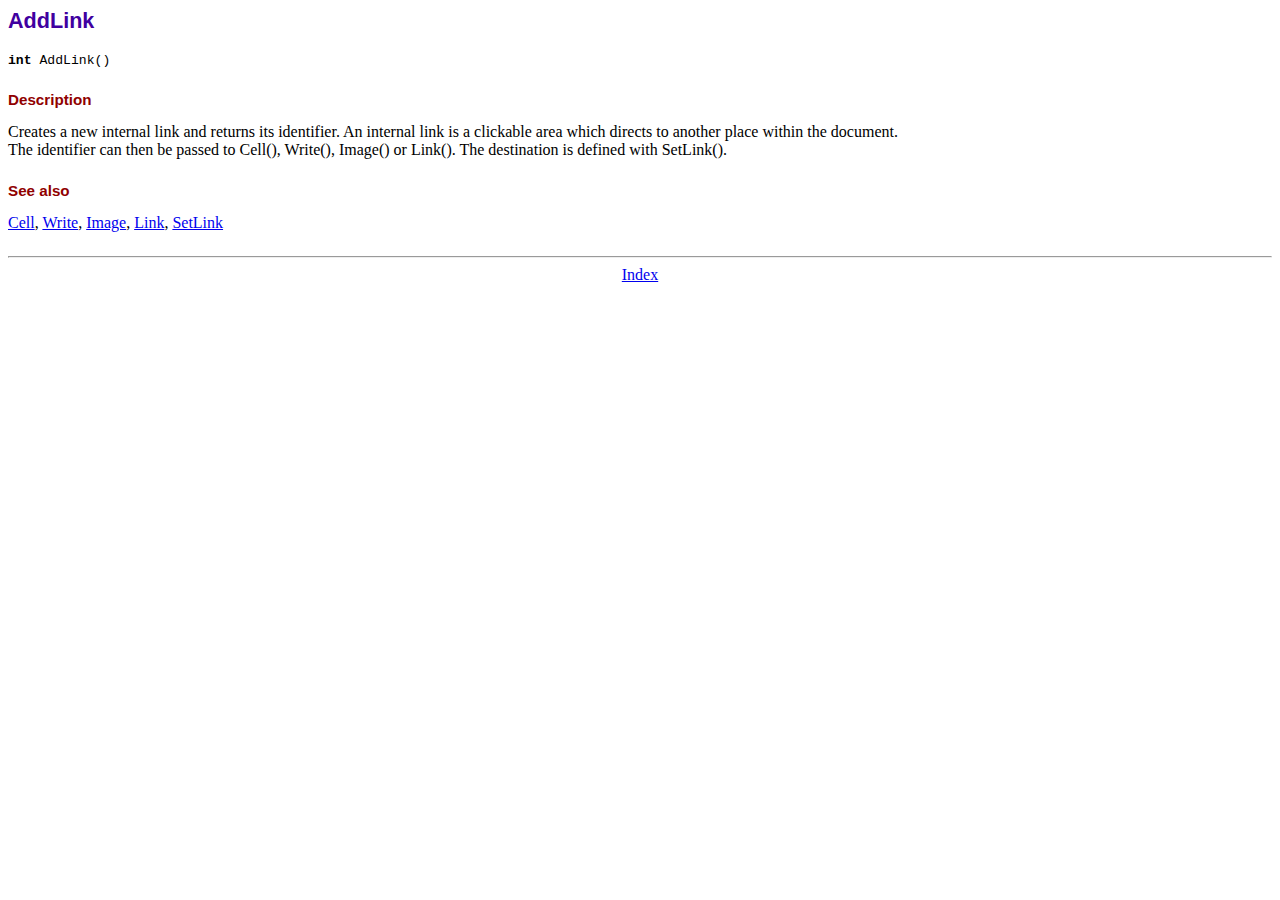
<file: fpdf/doc/addlink.htm>
<!DOCTYPE html PUBLIC "-//W3C//DTD HTML 4.01 Transitional//EN">
<html>
<head>
<meta http-equiv="Content-Type" content="text/html; charset=ISO-8859-1">
<title>AddLink</title>
<link type="text/css" rel="stylesheet" href="../fpdf.css">
</head>
<body>
<h1>AddLink</h1>
<code><b>int</b> AddLink()</code>
<h2>Description</h2>
Creates a new internal link and returns its identifier. An internal link is a clickable area
which directs to another place within the document.
<br>
The identifier can then be passed to Cell(), Write(), Image() or Link(). The destination is
defined with SetLink().
<h2>See also</h2>
<a href="cell.htm">Cell</a>,
<a href="write.htm">Write</a>,
<a href="image.htm">Image</a>,
<a href="link.htm">Link</a>,
<a href="setlink.htm">SetLink</a>
<hr style="margin-top:1.5em">
<div style="text-align:center"><a href="index.htm">Index</a></div>
</body>
</html>
</file>
<file: fpdf/fpdf.css>
body {font-family:"Times New Roman",serif}
h1 {font:bold 135% Arial,sans-serif; color:#4000A0; margin-bottom:0.9em}
h2 {font:bold 95% Arial,sans-serif; color:#900000; margin-top:1.5em; margin-bottom:1em}
dl.param dt {text-decoration:underline}
dl.param dd {margin-top:1em; margin-bottom:1em}
dl.param ul {margin-top:1em; margin-bottom:1em}
tt, code, kbd {font-family:"Courier New",Courier,monospace; font-size:82%}
div.source {margin-top:1.4em; margin-bottom:1.3em}
div.source pre {display:table; border:1px solid #24246A; width:100%; margin:0em; font-family:inherit; font-size:100%}
div.source code {display:block; border:1px solid #C5C5EC; background-color:#F0F5FF; padding:6px; color:#000000}
div.doc-source {margin-top:1.4em; margin-bottom:1.3em}
div.doc-source pre {display:table; width:100%; margin:0em; font-family:inherit; font-size:100%}
div.doc-source code {display:block; background-color:#E0E0E0; padding:4px}
.kw {color:#000080; font-weight:bold}
.str {color:#CC0000}
.cmt {color:#008000}
p.demo {text-align:center; margin-top:-0.9em}
a.demo {text-decoration:none; font-weight:bold; color:#0000CC}
a.demo:link {text-decoration:none; font-weight:bold; color:#0000CC}
a.demo:hover {text-decoration:none; font-weight:bold; color:#0000FF}
a.demo:active {text-decoration:none; font-weight:bold; color:#0000FF}
</file>
